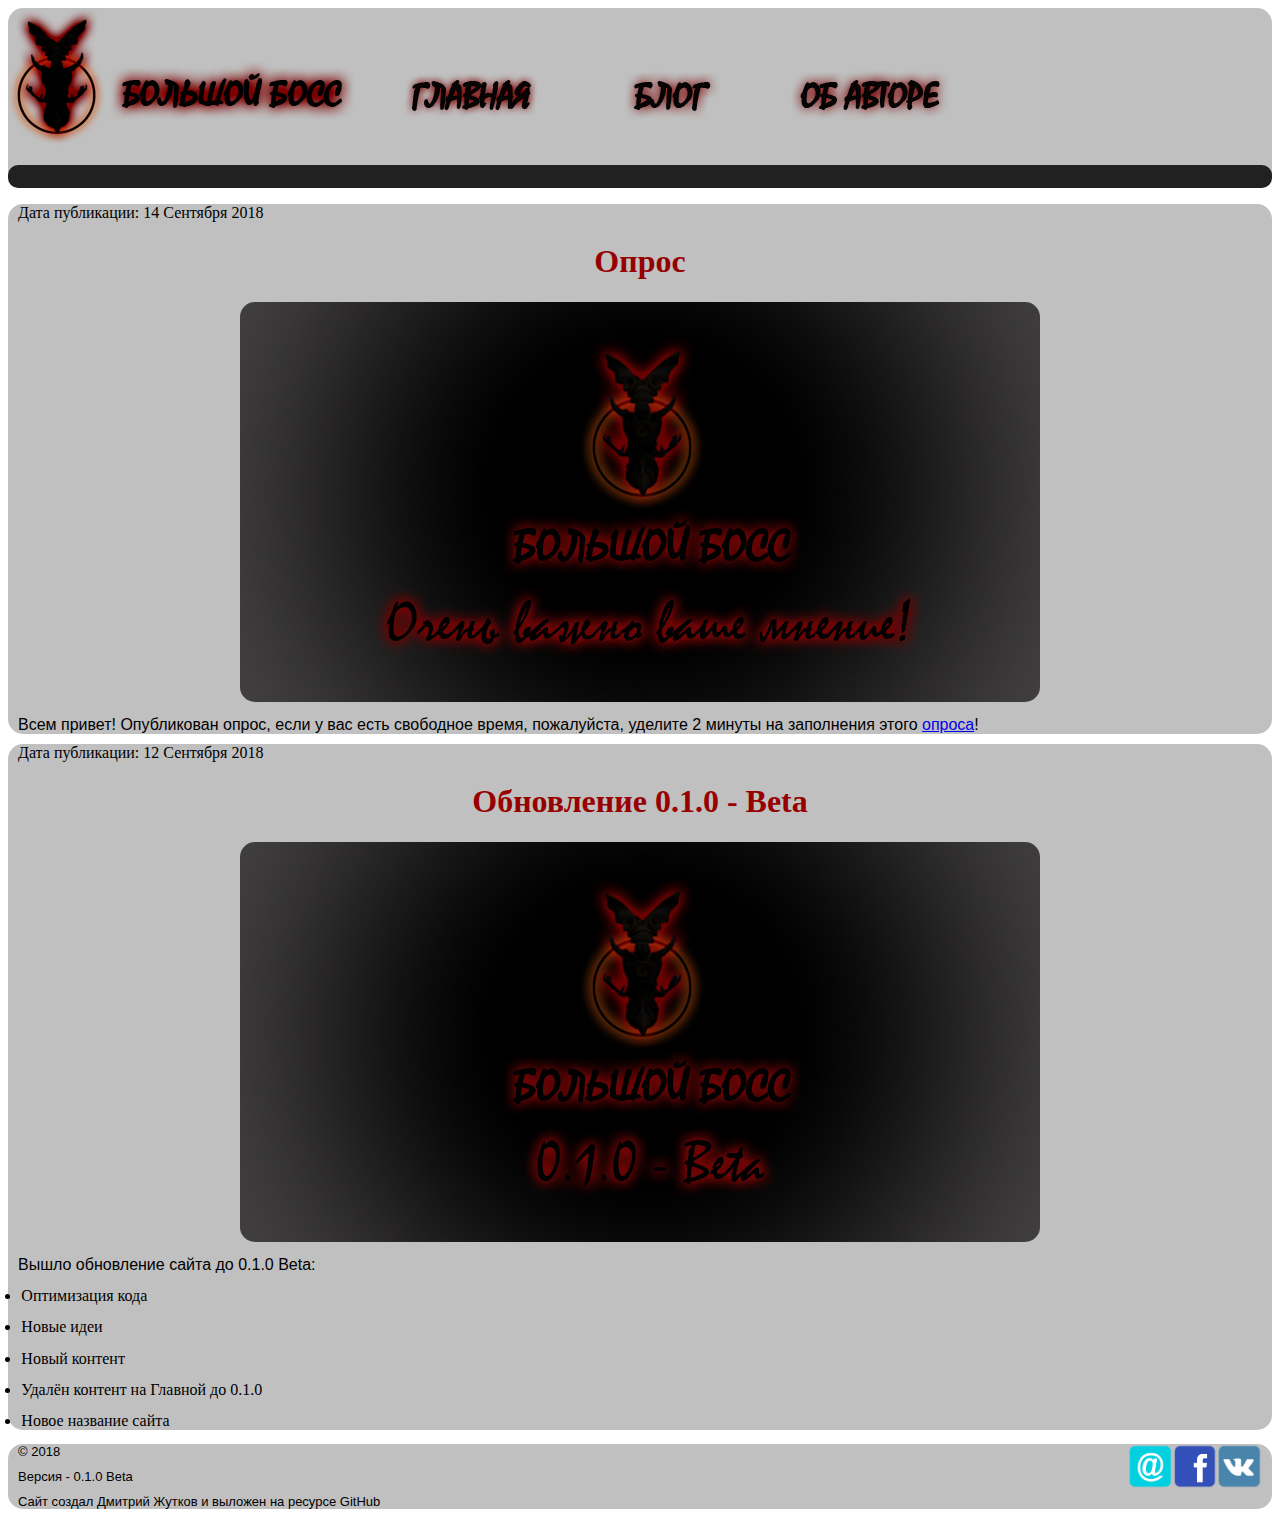
<file: index.html>
<!DOCTYPE html>
<html lang="ru">

	<head>
		<meta charset="utf-8" />
		<meta http-equiv="X-UA-Compatible" content="IE=edge">
		<title>Большой босс</title>
		<meta name="viewport" content="width=device-width, initial-scale=1">
		<link rel="stylesheet" href="style/style.css">
		<!-- Global site tag (gtag.js) - Google Analytics -->
		<script async src="https://www.googletagmanager.com/gtag/js?id=UA-125629935-1"></script>
		<script>
			window.dataLayer = window.dataLayer || [];
			function gtag() { dataLayer.push(arguments); }
			gtag('js', new Date());

			gtag('config', 'UA-125629935-1');
		</script>

	</head>

	<body>
		<header>
			<img src="image/logotype.png" title="Большой босс" alt="logotype" />
			<!--Начало замещающих изображений-->
			<a href="index.html"><img src="image/buttons/home.png" alt="Home" title="Главная" onMouseOver="this.src='image/buttons/home1.png'"
				 onMouseOut="this.src='image/buttons/home.png'" /></a>
			<a href="blog.html"><img src="image/buttons/blog.png" alt="Blog" title="Блог" onMouseOver="this.src='image/buttons/blog1.png'"
				 onMouseOut="this.src='image/buttons/blog.png'" /></a>
			<a href="author.html"><img src="image/buttons/author.png" alt="Author" title="Об авторе" onMouseOver="this.src='image/buttons/author1.png'"
				 onMouseOut="this.src='image/buttons/author.png'" /></a>
			<!--Конец замещающих изображений-->
			<ul class="marquee"><span>Добро пожаловать на мой сайт!</span></ul>
		</header>
			<div>
				<time>Дата публикации: 14 Сентября 2018</time>
			<h1>Опрос</h1>
			<p class="image-center"><img class="Interview" src="image/Version/Interview.jpg" alt="Interview" title=" Мне очень важно ваше мнение!"</p>
			<p>Всем привет! Опубликован опрос, если у вас есть свободное время, пожалуйста, уделите 2 минуты на заполнения этого  <a href="https://clck.ru/EMMhi">опроса</a>!</p>
			</div>
			<div>
				<time>Дата публикации: 12 Сентября 2018</time>
				<h1>Обновление 0.1.0 - Beta</h1>
				<p class="image-center"><img class="update" src="image/Version/Update 0.1.0.jpg" alt="Version" title="Обновление" /></p>
				<p>Вышло обновление сайта до 0.1.0 Beta:</p>
				<li>Оптимизация кода</li>
				<li>Новые идеи</li>
				<li>Новый контент</li>
				<li>Удалён контент на Главной до 0.1.0</li>
				<li>Новое название сайта</li>
			</div>
			<footer>
				<p><a href="https://vk.com/tankionline"><img align="right" title="Страница VK" class="buttons" src="image/VK.png" alt="VK"></a></p>
				<p><a href="https://www.facebook.com/profile.php?id=100025156487474"><img align="right" title="Страница Facebook" class="buttons"
				 src="image/facebook-512.png" alt="Facebook"></a></p>
				<p><a href="malito:fish66652@gmail.com"><img align="right" title="Отправить на почту" class="buttons" src="image/e-mail.png"
				 alt="E-mail"></a></p>
				<p class="footer-text">&copy; 2018 </p>
				<p class="footer-text">Версия - 0.1.0 Beta </p>
				<p class="footer-text">Сайт создал Дмитрий Жутков и выложен на ресурсе GitHub</p>
		</footer>
	</body>

</html>
</file>
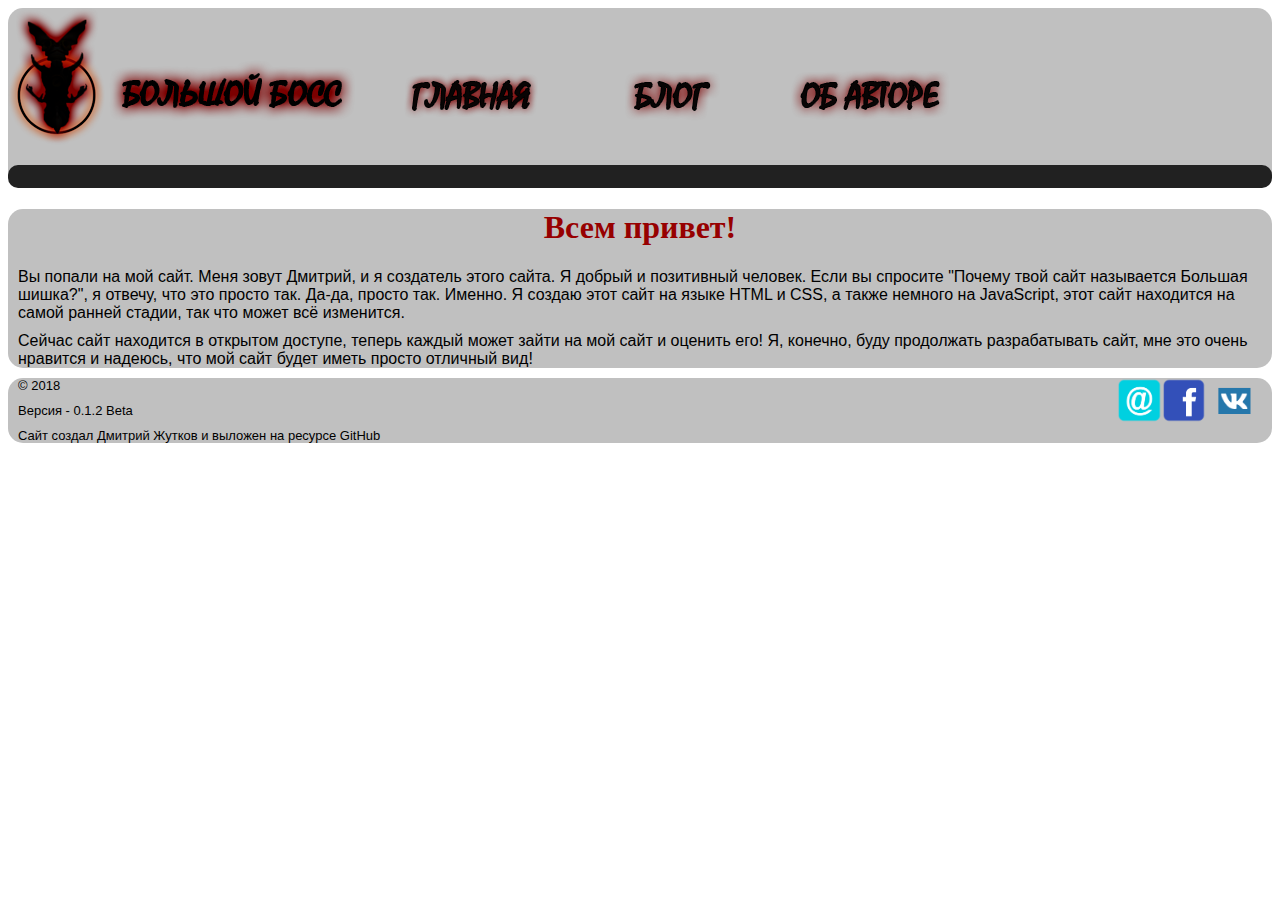
<file: author.html>
<!doctype html>
<html>

<head>
	<meta charset="utf-8">
	<title>Большой босс: об авторе</title>
	<link rel="shortcut icon" href="image/favicon.ico" type="image/x-icon">
	<link rel="stylesheet" href="style/style.css">
	<!-- Global site tag (gtag.js) - Google Analytics -->
	<script async src="https://www.googletagmanager.com/gtag/js?id=UA-125629935-1"></script>
	<script>
		window.dataLayer = window.dataLayer || [];
		function gtag() { dataLayer.push(arguments); }
		gtag('js', new Date());

		gtag('config', 'UA-125629935-1');
	</script>

<body onLoad="MM_preloadImages('Image/NEZNAU/2.png','Image/NEZNAU/2_1.png')">
	<header>
		<img src="image/logotype.png" title="Большой босс" alt="logotype" />
		<!--Начало замещающих изображений-->
		<a href="index.html"><img src="image/buttons/home.png" alt="Home" title="Главная" onMouseOver="this.src='image/buttons/home1.png'"
			 onMouseOut="this.src='image/buttons/home.png'" /></a>
		<a href="blog.html"><img src="image/buttons/blog.png" alt="Blog" title="Блог" onMouseOver="this.src='image/buttons/blog1.png'"
			 onMouseOut="this.src='image/buttons/blog.png'" /></a>
		<a href="author.html"><img src="image/buttons/author.png" alt="Author" title="Об авторе" onMouseOver="this.src='image/buttons/author1.png'"
			 onMouseOut="this.src='image/buttons/author.png'" /></a>
		<!--Конец замещающих изображений-->
		<ul class="marquee">
				<span>
					<script src='script/script1.js'></script>
					<script>r_out01()</script>
				</span>
			</ul>
	</header>
	<div>
		<h1 align="center">Всем привет!</h1>
		<p>Вы попали на мой сайт. Меня зовут Дмитрий, и я создатель этого сайта. Я добрый и позитивный
			человек. Если вы спросите "Почему твой сайт называется Большая шишка?", я отвечу, что это просто так. Да-да, просто
			так. Именно. Я создаю этот сайт на языке HTML и CSS, а также немного на JavaScript, этот сайт находится на самой
			ранней стадии, так что может всё изменится.</p>
		<p>Сейчас сайт находится в открытом доступе, теперь каждый может зайти на мой сайт и оценить его! Я, конечно, буду
			продолжать разрабатывать сайт, мне это очень нравится и надеюсь, что мой сайт будет иметь просто отличный вид!</p>
	</div>
	<footer>
		<p class="footer-text">&copy; 2018
			<a href="https://vk.com/tankionline"><img align="right" title="Страница VK" class="buttons" src="Image/VK.png" alt="VK"></a>
			<a href="https://www.facebook.com/profile.php?id=100025156487474"><img align="right" title="Страница Facebook" class="buttons"
				 src="Image/facebook-512.png" alt="Facebook"></a>
			<a href="malito:fish66652@gmail.com"><img align="right" title="Отправить на почту" class="buttons" src="Image/e-mail.png"
				 alt="E-mail"></a>
			<p class="footer-text">Версия - 0.1.2 Beta</p>
			<p class="footer-text">Сайт создал Дмитрий Жутков и выложен на ресурсе GitHub</p>
	</footer>
</body>

</html>
</file>
<file: style/style.css>
p {
	font-family: Arial, Helvetica, sans-serif;
	size: 10px;
	margin: 10px
}

time {
	margin: 10px
}

li {
	margin: 10pt
}

header {
	background-color: #c0c0c0;
	border-radius: 15px;
	margin: 0px
}

h1 {
	color: #970000;
	text-align: center;
}

div {
	background-color: #c0c0c0;
	border-radius: 15px
}

footer {
	background-color: #c0c0c0;
	border-radius: 15px
}

.image-center {
	text-align: center;
}

.Interview {
	border-radius: 15px;
}

.footer-text { 
	font-size: 13px;
	font-family: fantasy, Tahoma, Geneva, Verdana, sans-serif;
}

.update {
	border-radius: 15px;
}

.buttons {
	height:45px;
}

.footer-text-warning {
	color: rgb(150, 1, 1);
}

.marquee {
	width:96,4%;
	white-space:nowrap;
	overflow:hidden;
	background-color: #212121;
	border-radius: 10px
}

.marquee span {
	color:#16c007;
	font-size:20px;
	display:inline-block;
	padding-left:100%;
	-webkit-animation: marquee 10s infinite linear;
	animation: marquee 10s infinite linear;
	}

	@-webkit-keyframes marquee {
		0%{-webkit-transform: translate(0, 0);}
		100%{-webkit-transform: translate(-110%, 0);}
		}
		@keyframes marquee{
		0%{transform: translate(0, 0);}
		100%{transform: translate(-110%, 0)}
		}
</file>
